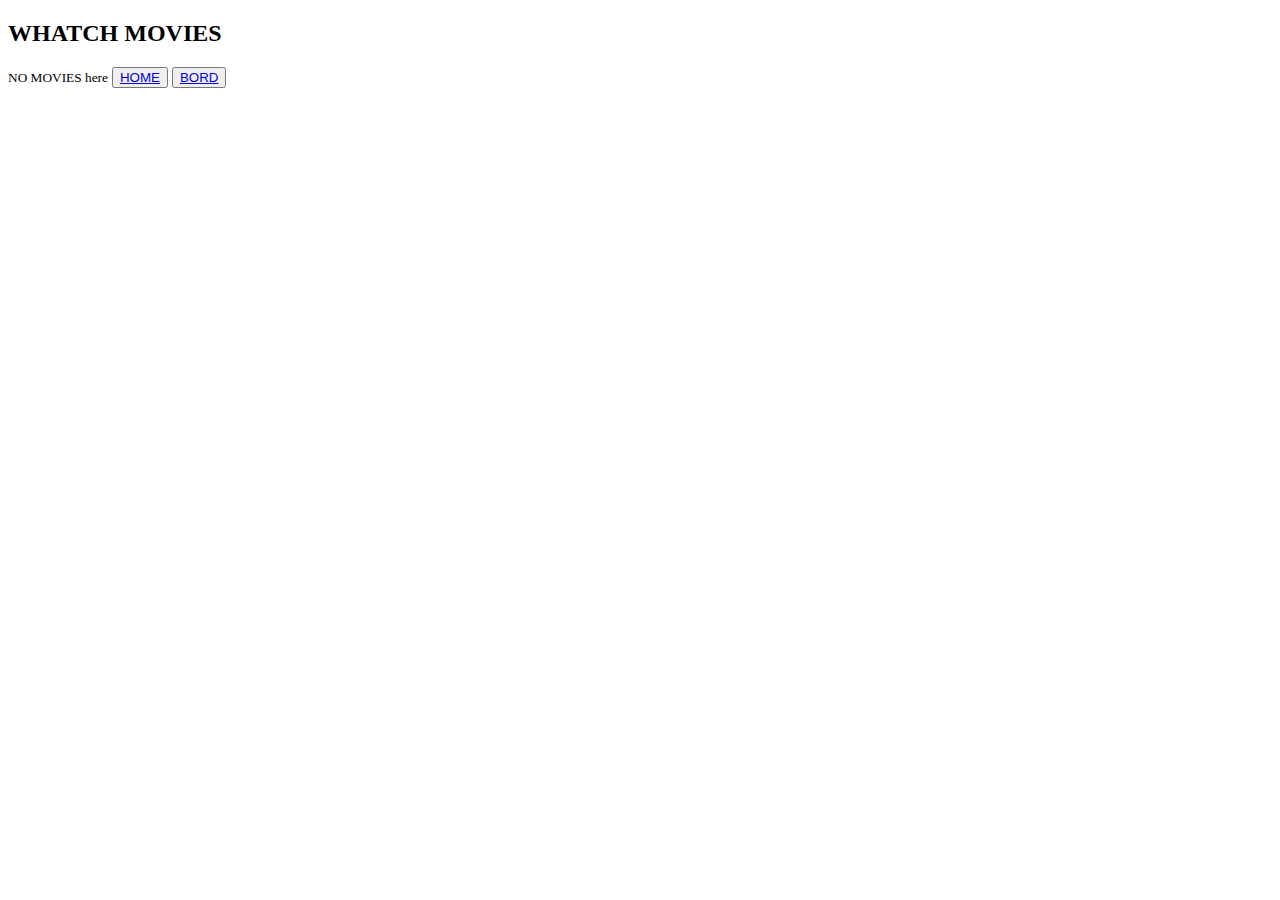
<file: wl.html>
<!DOCTYPE html>
<html lang="en">
<head>
    <meta charset="UTF-8">
    <meta http-equiv="X-UA-Compatible" content="IE=edge">
    <meta name="viewport" content="width=device-width, initial-scale=1.0">
    <title>
       YAK.com
    </title>
    <link rel="stylesheet" href="try.css">
</head>
<body>
    <right-coner><H2>WHATCH MOVIES</H2></right-coner>
    <small>NO MOVIES here</small>
    <button><a href="home.html"> HOME</a></button>
    <button><a href="try.html"> BORD</a></button>
</body>

</html>
</file>
<file: try.css>
.body{
    display: flex;
    
    height: 700px;
    width: 1000px;

}
.left{
    height: 740px;
    width: 300px;
    background: linear-gradient(to right,rgb(239, 235, 235),hsl(164, 71%, 60%));
    
}
.right{
    height: 746px;
    width: 1260px;
    background: linear-gradient(to right,rgb(0, 47, 255),hsl(150, 67%, 71%));

}
.sub1{
    height: 350px;
    width: 788px;

    background: linear-gradient(to right,rgb(0, 255, 255),hsl(174, 16%, 37%));
}
.sub2{
    height: 350px;
    width: 788px;
    background: linear-gradient(to right,rgb(251, 180, 244),hsl(175, 7%, 69%));
}
.sub3{
    height: 350px;
    width: 788px;
    background: linear-gradient(to right,rgb(142, 244, 129),hsl(175, 100%, 50%));
}
.sub4{
    height: 350px;
    width: 788px;

    background: linear-gradient(to right,rgb(0, 255, 255),hsl(174, 16%, 37%));
}
.sub5{
    height: 350px;
    width: 788px;
    background: linear-gradient(to right,rgb(95, 11, 212),hsl(175, 7%, 69%));
}
.sub6{
    height: 350px;
    width: 788px;
    background: linear-gradient(to right,rgb(34, 246, 6),hsl(175, 100%, 50%));
}
.bord{
    margin-left: 60px;
    color: white;
}
.text1{
      color: rgb(249, 252, 252);
}
.text2{
    color: antiquewhite;
}
.text3{
    color: azure;
}
.text4{
    color: black;
}
.text5{
    color:rgb(209, 39, 10);
}
.buttom{
    color: blue;
}
.wall{
    margin-left: 100px;
    display: flex;
    width: 840px;
    height: 700px;
}
.body{
    display: flex;
}
.box{
    margin: 4px;
}
.lorem{
    width: 400px;
   color: cadetblue;
}
.l.game{
    width: 200px;
    color: blueviolet;
}

.control-submit{
    color: aqua;
}
</file>
